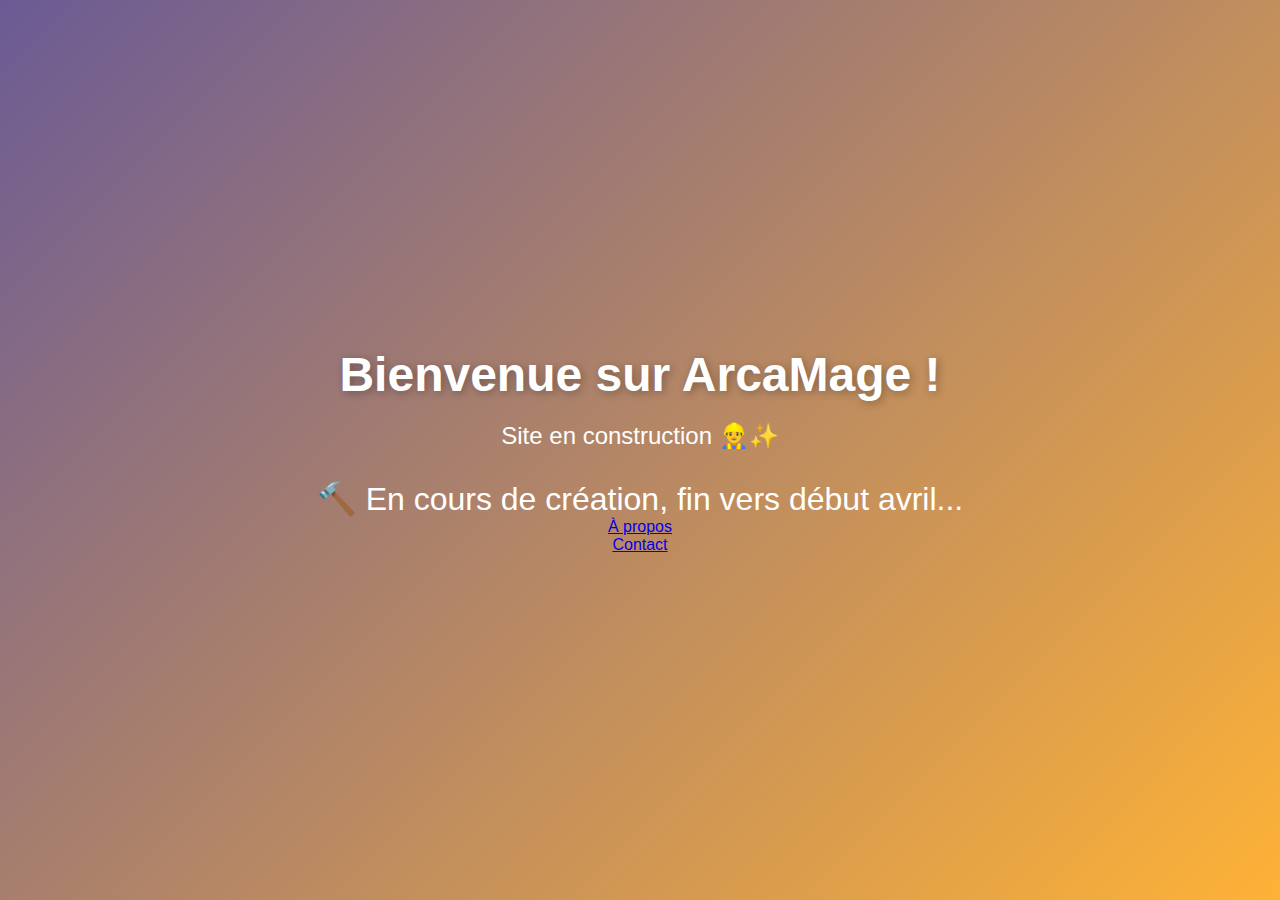
<file: index.html>
<!DOCTYPE html>
<html lang="fr">
<head>
  <meta charset="UTF-8">
  <title>ArcaMage</title>
  <style>
    /* Reset minimal */
    * { margin: 0; padding: 0; box-sizing: border-box; }

    body {
      font-family: 'Segoe UI', Tahoma, Geneva, Verdana, sans-serif;
      background: linear-gradient(135deg, #6b5b95, #feb236);
      color: #fff;
      display: flex;
      flex-direction: column;
      justify-content: center;
      align-items: center;
      height: 100vh;
      text-align: center;
    }

    h1 {
      font-size: 3em;
      margin-bottom: 20px;
      text-shadow: 2px 2px 8px rgba(0,0,0,0.3);
      animation: pulse 2s infinite;
    }

    p {
      font-size: 1.5em;
      animation: float 3s infinite ease-in-out;
    }

    /* Animations */
    @keyframes pulse {
      0%, 100% { transform: scale(1); }
      50% { transform: scale(1.1); }
    }

    @keyframes float {
      0%, 100% { transform: translateY(0); }
      50% { transform: translateY(-10px); }
    }

    .construction {
      margin-top: 30px;
      font-size: 2em;
      animation: blink 1s infinite;
    }

    @keyframes blink {
      0%, 100% { opacity: 1; }
      50% { opacity: 0.3; }
    }
  </style>
</head>
<body>
  <h1>Bienvenue sur ArcaMage !</h1>
  <p>Site en construction 👷‍♂️✨</p>
  <div class="construction">🔨 En cours de création, fin vers début avril...</div>
</body>
</html>
<a href="about.html">À propos</a>
<a href="contact.html">Contact</a>
</file>
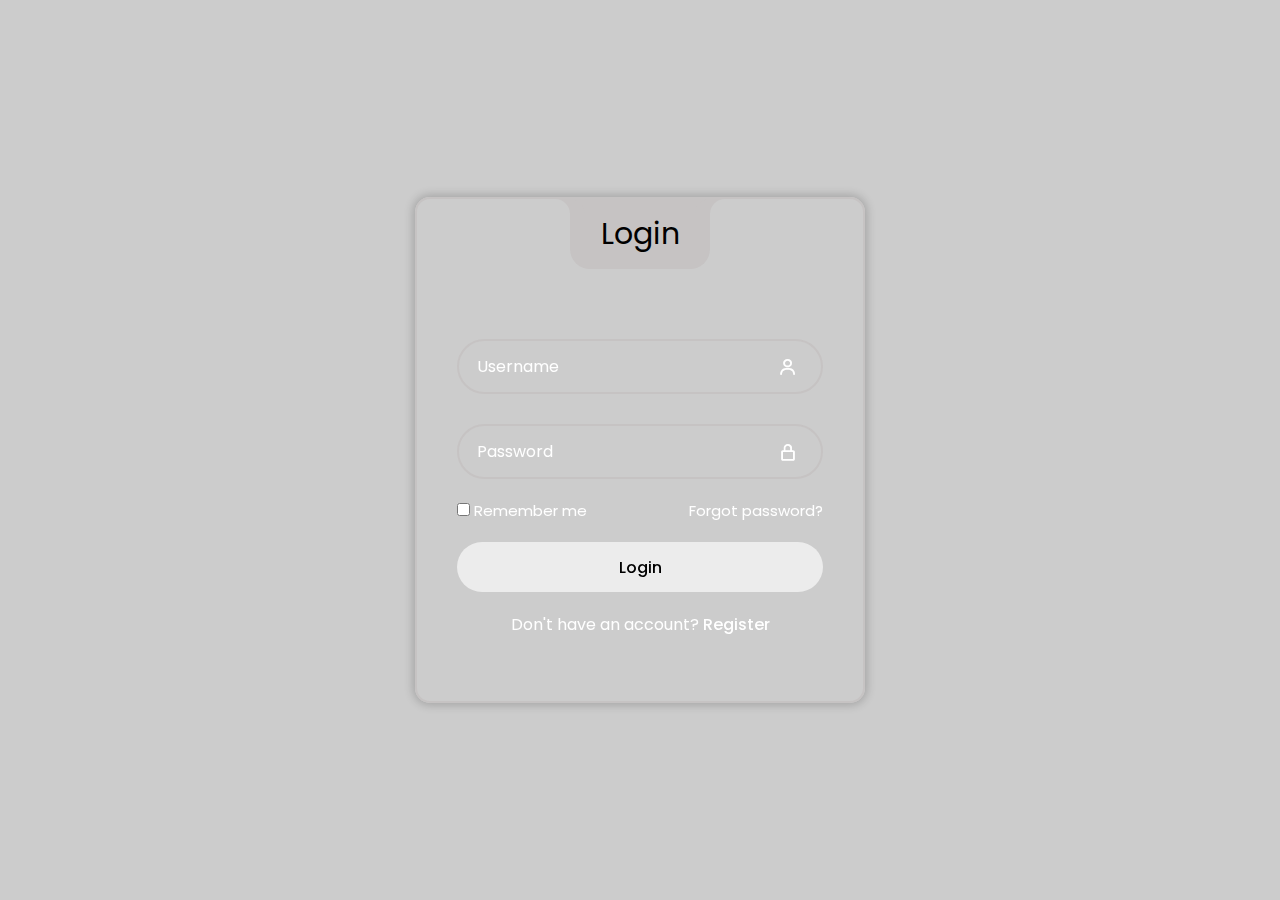
<file: login.html>
<!DOCTYPE html>
<html lang="en" >
<head>
  <meta charset="UTF-8">
  <title>CodePen - Modern Login Form</title>
  <link rel='stylesheet' href='https://unpkg.com/boxicons@2.1.4/css/boxicons.min.css'>
<link rel='stylesheet' href='https://fonts.googleapis.com/css2?family=Poppins&amp;display=swap'><link rel="stylesheet" href="./style.css">

</head>
<body>
<!-- partial:index.partial.html -->
<div class="wrapper">
  <div class="login_box">
    <div class="login-header">
      <span>Login</span>
    </div>

    <div class="input_box">
      <input type="text" id="user" class="input-field" required>
      <label for="user" class="label">Username</label>
      <i class="bx bx-user icon"></i>
    </div>

    <div class="input_box">
      <input type="password" id="pass" class="input-field" required>
      <label for="pass" class="label">Password</label>
      <i class="bx bx-lock-alt icon"></i>
    </div>

    <div class="remember-forgot">
      <div class="remember-me">
        <input type="checkbox" id="remember">
        <label for="remember">Remember me</label>
      </div>

      <div class="forgot">
        <a href="#">Forgot password?</a>
      </div>
    </div>

    <div class="input_box">
      <input type="submit" class="input-submit" value="Login">
    </div>

    <div class="register">
      <span>Don't have an account? <a href="#">Register</a></span>
    </div>
  </div>
</div>
<!-- partial -->
  
</body>
</html>
</file>
<file: style.css>
* {
  margin: 0;
  padding: 0;
  box-sizing: border-box;
  font-family: "Poppins", sans-serif;
}

:root {
  --primary-color: #c6c3c3;
  --second-color: #ffffff;
  --black-color: #000000;
}

body {
  background-image: url("https://drive.google.com/uc?export=view&id=1uCohtd5e8ZjrZrhykzct1o1DAE9JNVfS");
  background-position: center;
  background-size: cover;
  background-repeat: no-repeat;
  background-attachment: fixed;
}

a {
  text-decoration: none;
  color: var(--second-color);
}

a:hover {
  text-decoration: underline;
}

.wrapper {
  width: 100%;
  display: flex;
  justify-content: center;
  align-items: center;
  min-height: 100vh;
  background-color: rgba(0, 0, 0, 0.2);
}

.login_box {
  position: relative;
  width: 450px;
  backdrop-filter: blur(25px);
  border: 2px solid var(--primary-color);
  border-radius: 15px;
  padding: 7.5em 2.5em 4em 2.5em;
  color: var(--second-color);
  box-shadow: 0px 0px 10px 2px rgba(0, 0, 0, 0.2);
}

.login-header {
  position: absolute;
  top: 0;
  left: 50%;
  transform: translateX(-50%);
  display: flex;
  align-items: center;
  justify-content: center;
  background-color: var(--primary-color);
  width: 140px;
  height: 70px;
  border-radius: 0 0 20px 20px;
}

.login-header span {
  font-size: 30px;
  color: var(--black-color);
}

.login-header::before {
  content: "";
  position: absolute;
  top: 0;
  left: -30px;
  width: 30px;
  height: 30px;
  border-top-right-radius: 50%;
  background: transparent;
  box-shadow: 15px 0 0 0 var(--primary-color);
}

.login-header::after {
  content: "";
  position: absolute;
  top: 0;
  right: -30px;
  width: 30px;
  height: 30px;
  border-top-left-radius: 50%;
  background: transparent;
  box-shadow: -15px 0 0 0 var(--primary-color); /* Removed space before --primary-color */
}

.input_box {
  position: relative;
  display: flex;
  flex-direction: column;
  margin: 20px 0;
}

.input-field {
  width: 100%;
  height: 55px;
  font-size: 16px;
  background: transparent;
  color: var(--second-color);
  padding-inline: 20px 50px;
  border: 2px solid var(--primary-color);
  border-radius: 30px;
  outline: none;
}

#user {
  margin-bottom: 10px;
}

.label {
  position: absolute;
  top: 15px;
  left: 20px;
  transition: 0.2s;
}

.input-field:focus ~ .label,
.input-field:valid .label {
  /* Added missing closing brace here */
  position: absolute;
  top: -10px;
  left: 20px;
  font-size: 14px;
  background-color: var(--primary-color);
  border-radius: 30px;
  color: var(--black-color);
  padding: 0 10px;
} /* Closed the missing brace */

.icon {
  position: absolute;
  top: 18px;
  right: 25px;
  font-size: 20px;
}

.remember-forgot {
  display: flex;
  justify-content: space-between;
  font-size: 15px;
}

.input-submit {
  width: 100%;
  height: 50px;
  background: #ececec;
  font-size: 16px;
  font-weight: 500;
  border: none;
  border-radius: 30px;
  cursor: pointer;
  transition: 0.3s;
}

.input-submit:hover {
  background: var(--second-color);
}

.register {
  text-align: center;
}

.register a {
  font-weight: 500;
}

@media only screen and (max-width: 564px) {
  .wrapper {
    padding: 20px;
  }

  .login_box {
    padding: 7.5em 1.5em 4em 1.5em;
  }
}
</file>
